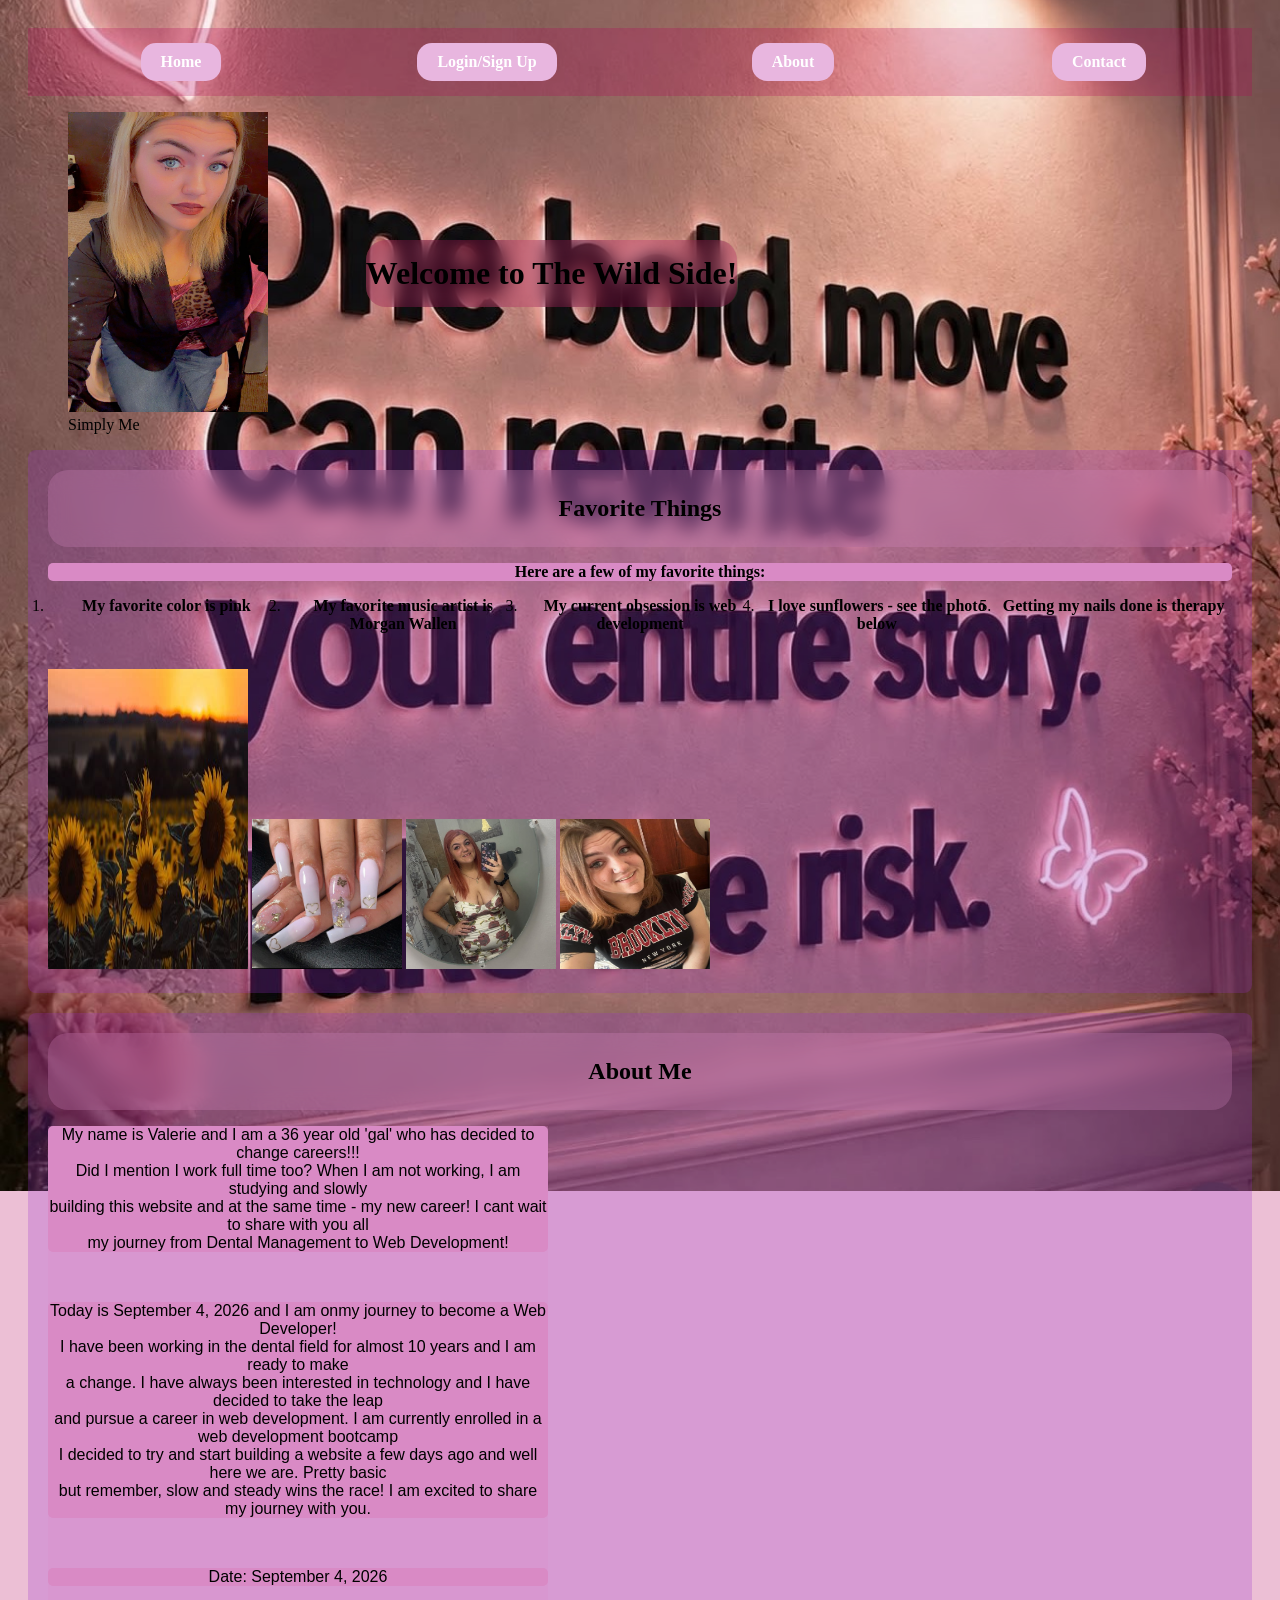
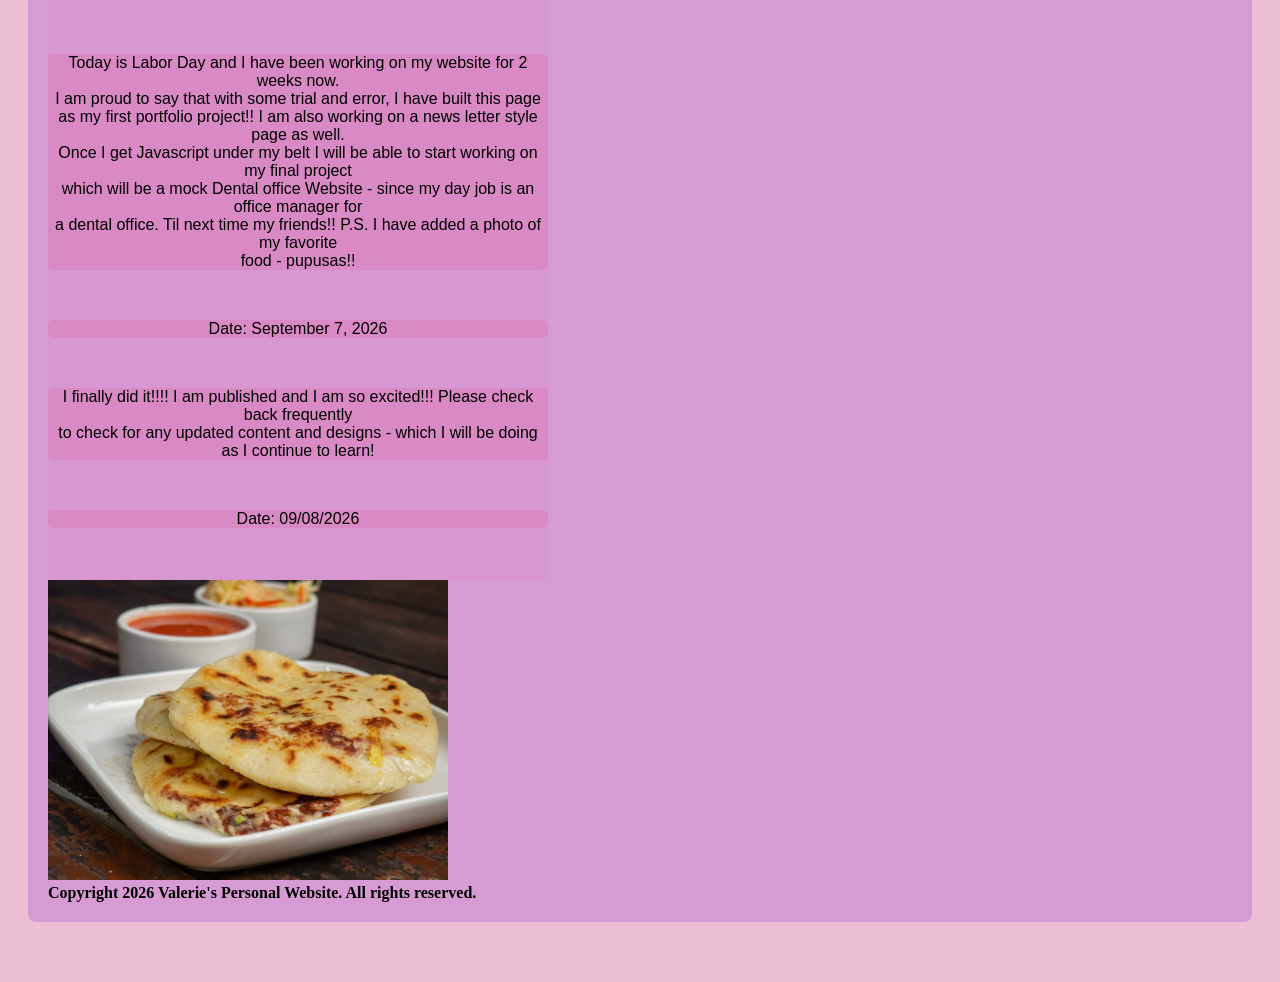
<file: index.html>
<!DOCTYPE html>
<html lang="en">
    <head>
        <meta charset="UTF-8">
        <meta name="viewport" content="width=device-width, initial-scale=1.0">
        <meta name="description" content="Valerie's personal website">
        <meta name="keywords" content="Valerie, personal website, portfolio">
        <meta name="author" content="Valerie">
        <title>Piece of Cake</title>
        <link rel="stylesheet" href="styles.css">
        <link rel="Home" href="login.html">
        
    </head>
   <nav>
    <ul>
        <li><a href="index.html">Home</a></li>
        <li><a href="main.html">Login/Sign Up</a></li>
        <li><a href="about.html">About</a></li>
        <li><a href="contact.html">Contact</a></li>
    </ul>
</nav>
    <div class="container">
    <body>
        <figure>
            <div class="blog-post">
            <img src="valerie.PNG" width="200" height="300" alt="Valerie's Picture" id="valerie.png">
            <figcaption>Simply Me</figcaption>
            </div>
                </figure>
       <main>   
                 <h1>Welcome to The Wild Side!</h1>
        </main>
    </div>
         <section>
            <h2>Favorite Things</h2>
            <p><b>Here are a few of my favorite things:</b></p>
            <ul>
                <li><b>My favorite color is pink</b></li>
                <li><b>My favorite music artist is Morgan Wallen</b></li>
                <li><b>My current obsession is web development</b></li>
                <li><b>I love sunflowers - see the photo below</b></li>
                <li><b>Getting my nails done is therapy</b></li>
            </ul>
            <br>
            <br>
            <img src="sunflowers.png" alt="sunflowers" width="200"  height="300" class="wrap-photo">
            <img src="nails.png" alt="nails" width="150" height="150"  class="wrap-photo">
            <img src="roses.png" alt="dress" width="150" height="150" class="wrap-photo">
            <img src="BK.png" alt="brooklyn" width="150" height="150" class="wrap-photo">
        </section>
        <section>
  <div class="blog-post"></div>
            <h2>About Me</h2>
            <div class="blog-text">
            <p>My name is Valerie and I am a 36 year old 'gal' who has decided to change careers!!!<br>
           Did I mention I work full time too? When I am not working, I am studying and slowly <br>
        building this website and at the same time - my new career! I cant wait to share with you all <br>
        my journey from Dental Management to Web Development!</p>
        <br>
       <p> Today is September 4, 2026 and I am onmy journey to become a Web Developer! <br>
        I have been working in the dental field for almost 10 years and I am ready to make <br>
        a change. I have always been interested in technology and I have decided to take the leap <br>
        and pursue a career in web development. I am currently enrolled in a web development bootcamp <br>
        I decided to try and start building a website a few days ago and well here we are.  Pretty basic <br>
        but remember, slow and steady wins the race! I am excited to share my journey with you. </p>
        <br>
        <p>Date: September 4, 2026</p>
        <br>
        <br>
        <p>Today is Labor Day and I have been working on my website for 2 weeks now.  <br>
            I am proud to say that with some trial and error, I have built this page <br>
            as my first portfolio project!! I am also working on a news letter style page as well. <br>
            Once I get Javascript under my belt I will be able to start working on my final project <br>
            which will be a mock Dental office Website - since my day job is an office manager for <br>
            a dental office.  Til next time my friends!! P.S.  I have added a photo of my favorite <br>
            food - pupusas!!</p>
<br>
                <p>Date: September 7, 2026</p>
                <br> 
                <p>I finally did it!!!! I am published and I am so excited!!! Please check back frequently <br>
                    to check for any updated content and designs - which I will be doing as I continue to learn! <br></p>
                <br>
              <p>Date: 09/08/2026</p>
<br>

<br>
        </div>
    </div>
    <img src="pupusas.png" alt="pupusas" width="400" height="300" class="wrap-photo">
        <footer><b>Copyright 2026 Valerie's Personal Website. All rights reserved.</b></footer>
    </body>
</html>
</file>
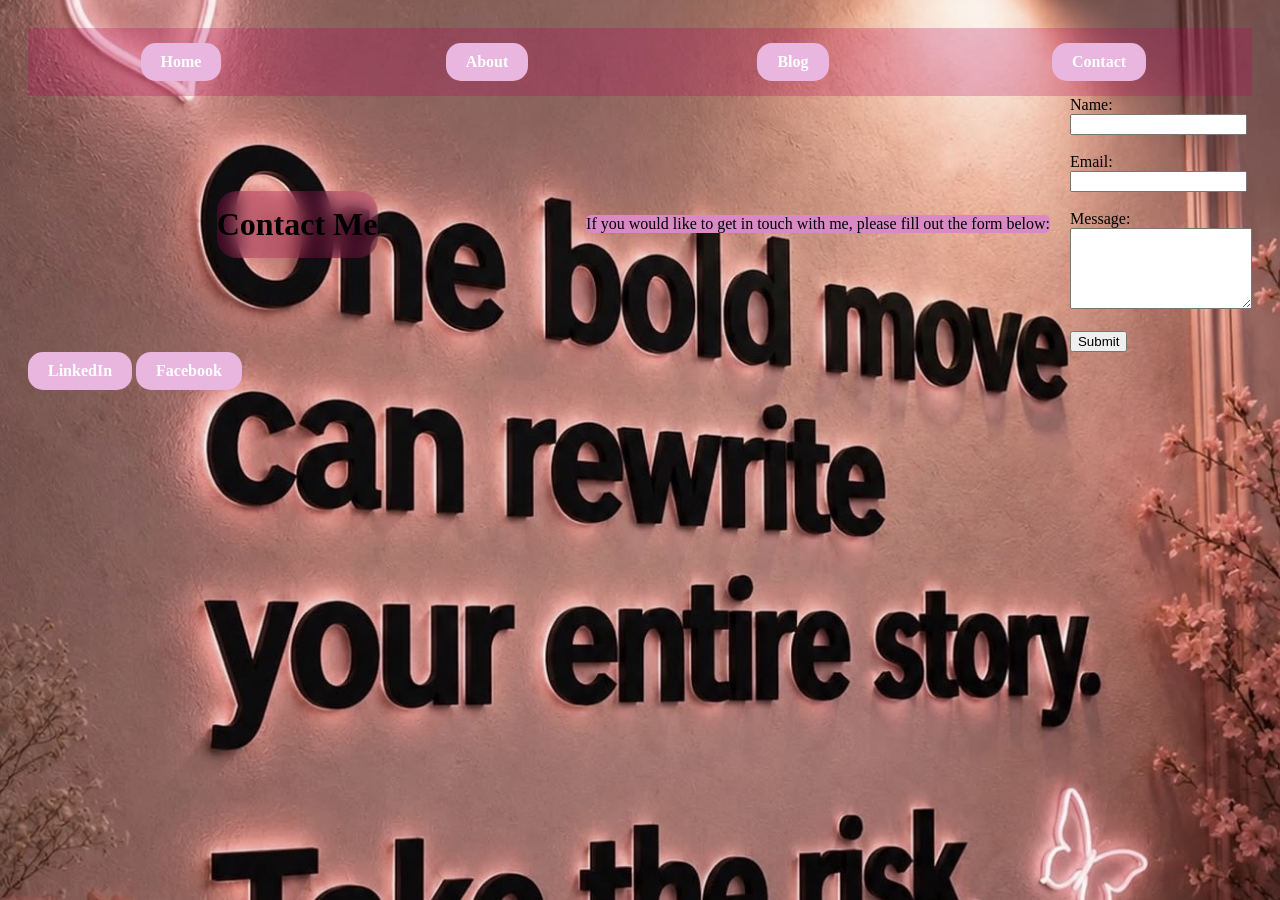
<file: contact.html>
<!doctype html>
<html lang="en">
    <head>
        <meta charset="UTF-8">
        <meta name="viewport" content="width=device-width, initial-scale=1.0">
        <meta name="description" content="Valerie's personal website">
        <meta name="keywords" content="Valerie, personal website, portfolio">
        <meta name="author" content="Valerie">
        <title>Contact Me</title>
        <link rel="stylesheet" href="styles.css">
    </head>
    <body>
        <nav>
            <ul>
                <li><a href="index.html">Home</a></li>
                <li><a href="main.html">About</a></li>
                <li><a href="about.html">Blog</a></li>
                <li><a href="contact.html">Contact</a></li>
            </ul>
        </nav>
        <div class="container">
            <h1>Contact Me</h1>
            <p>If you would like to get in touch with me, please fill out the form below:</p>
            <form action="#" method="post">
                <label for="name">Name:</label><br>
                <input type="text" id="name" name="name" required><br><br>

                <label for="email">Email:</label><br>
                <input type="email" id="email" name="email" required><br><br>

                <label for="message">Message:</label><br>
                <textarea id="message" name="message" rows="5" required></textarea><br><br>

                <input type="submit" value="Submit">
            </form>
        </div>
        <a href="https://www.linkedin.com/in/valerie-franco-linkd">LinkedIn</a>
        <a href="https://www.facebook.com/mrzfranco15"> Facebook</a>
        </body>
</html>
</file>
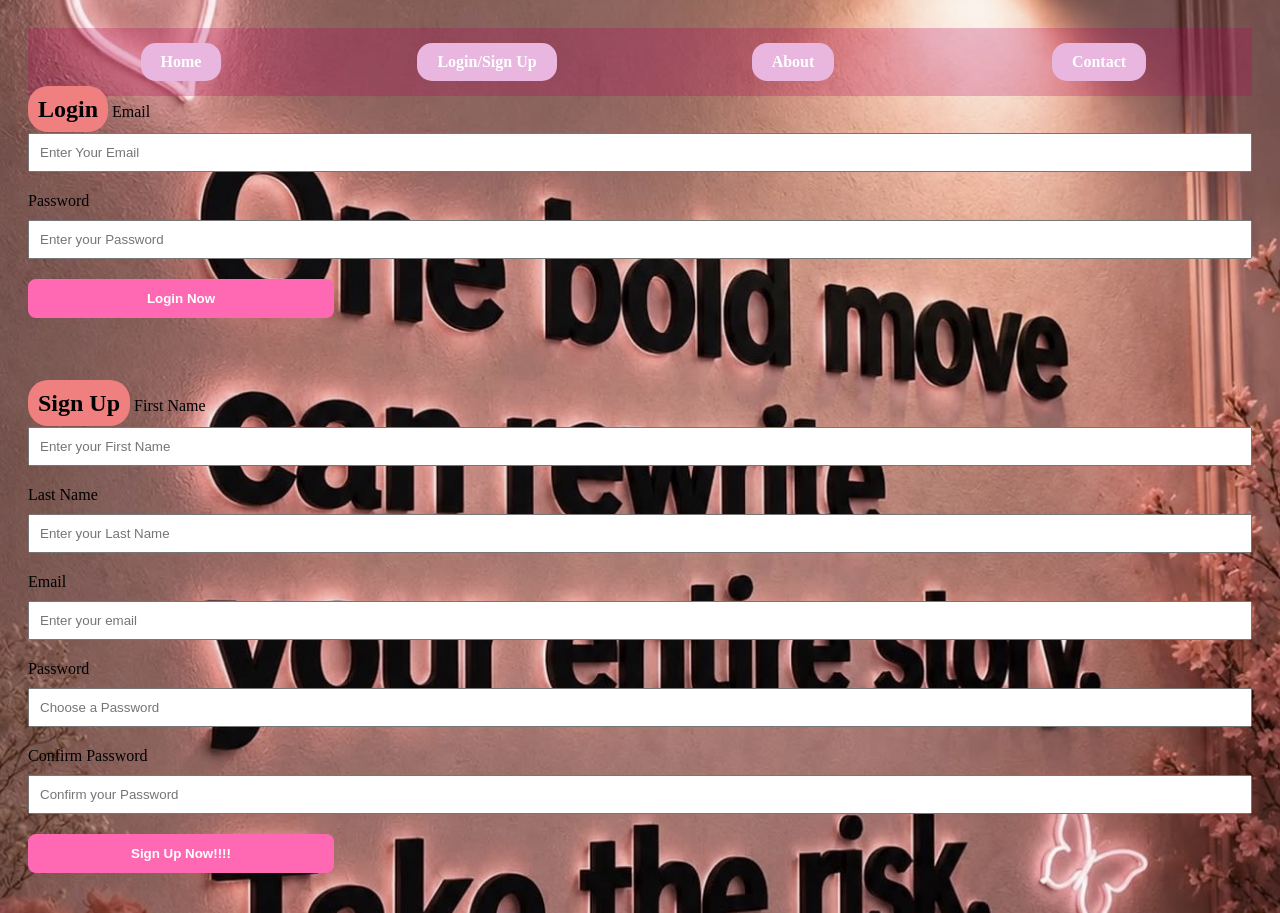
<file: main.html>
<!DOCTYPE html>
<html lang="en">
    <head>
        <Title>About Me</Title>
        <meta charset="UTF-8">
        <meta name="viewport" content="width=device-width, initial-scale=1.0">
        <meta name="description" content="Valerie's personal website">
        <meta name="keywords" content="Valerie, personal website, portfolio">
        <meta name="author" content="Valerie">
        <link rel="stylesheet" href="styles.css">
        

</head>
<nav>
    <ul>
        <li><a href="index.html">Home</a></li>
        <li><a href="main.html">Login/Sign Up</a></li>
        <li><a href="about.html">About</a></li>
        <li><a href="contact.html">Contact</a></li>
    </ul>
</nav>
<body>
<div class="form-grid">
    <form class="login-form">
        <h2>Login</h2>
        <label for="login-email">Email</label>
        <input type="email" id="login-email" name="email" placeholder="Enter Your Email">
        <label for="login-password">Password</label>
        <input type="password"id="login-password" name="password" placeholder="Enter your Password">
        <button type="submit">Login Now</button>
    </form>
</div>
<br>
<br>
<br>
<br>
    <form class="signup-form">
        <h2>Sign Up</h2>
        <label for="firstname">First Name</label>
        <input type="text" id="firstname" name="firstname" placeholder="Enter your First Name" required minlength="2">
        <label for="lastname">Last Name</label>
        <input type="text" id="lastname" name="lastnane" placeholder="Enter your Last Name" required minlength="2">
        <label for="signup-email">Email</label>
        <input type="email" id="signup-email" name="email" placeholder="Enter your email" required minlength="5" maxlength="20">
        <label for="create-password">Password</label>
        <input type="password" id="create-password" name="password" placeholder="Choose a Password" required minlength="5">
        <label for="confirm-password">Confirm Password</label>
        <input type="password" id="confirm-password" name="password" placeholder="Confirm your Password" required minlength="5">
    <button type="submit">Sign Up Now!!!!</button>
    </form>
</div>
</body>
</html>
</file>
<file: styles.css>
body{
    background-image: url('back_ground.png');
    background-size: cover;
    background-position: center;
    background-repeat: no-repeat;
    background-attachment: fixed;
 }
 body h1{
background-color: rgba(180, 0, 90, 0.25);
  padding:15px 0;
 }
 body{
  background-color: rgba(180, 0 ,90, 0.25);
  padding: 20px;
  border-radius: 5px;
  margin-bottom: 20px;
 }
 #valerie.png{
    width: 200px;
    height: auto;
    border: #d98ac5 solid 2px;
}
.blog-text{
max-width: 500px;
}
.container {
  display: flex;
  align-items: center; 
  gap: 20px; 
}
section{
    background-color: rgba(255, 255, 255, 0.25);
    padding: 20px;
    border-radius: 5px;
    margin-bottom: 20px;
}
nav{
 width: 100%;
  background-color: rgba(180, 0, 90, 0.25);
  padding:15px 0;
  box-sizing: border-box;
}
nav ul{
  display: flex;
  width: 100%;
  margin: 0;
  padding: 0;
  list-style: none;
}
nav li{
  flex: 1;
  text-align: center;
}
#main{
  display: grid;
    padding: 20px;
    background-color: darkorchid;
    backdrop-filter: blur(10px);
    --webkit-backdrop-filter: blur(10px);
    padding: 20px;
    border-radius: 5px;
}
.newsletter{
  display: grid;
  grid-template-columns: 1fr 1fr;
  gap:2 20px;
    background-color: rgba(255, 105, 180, 0.25);
    backdrop-filter: blur(10px);
    --webkit-backdrop-filter: blur(10px);
    padding: 25px;
    margin:auto;
    border-radius: 20px;
}
h2{
    background-color: rgba(153, 50, 204, 0.25);
    backdrop-filter: blur(10px);
    --webkit-backdrop-filter: blur(10px);
    padding: 25px;
    margin:auto;
    border-radius: 20px;
}
h1{
    background-color: rgba(255, 105, 180, 0.25);
    backdrop-filter: blur(10px);
    --webkit-backdrop-filter: blur(10px);
    padding: 25px;
    margin:auto;
    border-radius: 20px;
    text-align: center;
}
main{
  display: grid;
  grid-template-columns: 1fr 1fr;
  gap:30px;
  width: 90%;
  margin: 0 auto;
}
.login-form form{
  padding: 30px;
  border: 2px solid #d98ac5;
  border-radius: 15px;
  background-color: rgba(255, 182, 193, 0.2);
}
.signup-form form{
   padding: 30px;
  border: 2px solid #d98ac5;
  border-radius: 15px;
  background-color: rgba(255, 182, 193, 0.2);
}
.login-form h2{
  width: 100px;
  height: auto;
  text-align: center;
  background-color: lightcoral;
}
.signup-form h2{
  width: 100px;
  height: auto;
  text-align: center;
  background-color: lightcoral;
}
.login-form input{
display: block;
width: 100%;
padding: 10px;
margin: 10px 0 20px;
box-sizing: border-box;
}
.signup-form input{
  display: block;
  width: 100%;
  padding: 10px;
  margin: 10px 0 20px;
  box-sizing: border-box;
}
.login-form button{
  width: 25%;
  padding: 12px;
  border: none;
  border-radius: 8px;
  background-color: hotpink;
  color: white;
  font-weight: bold;
  cursor: pointer;
}
.signup-form button{
width: 25%;
padding: 12px;
border: salmon;
border-radius: 8px;
background-color: hotpink;
color: white;
font-weight: bold;
cursor: pointer;
}
section{
  background-color: rgba(153, 50, 204, 0.25);
  border-radius: 8px;
  border-color: lightpink;
}
section h2{
  background-color: rgba(217, 138, 197, 0.25);
  text-align: center;
}
section ul{
  display: flex;
  width: 100%;
  margin: 0;
  padding: 0;
  list-style: disc;
}
section li{
  flex: 1;
  text-align: center;
  list-style: ordered;
}
.blog-text{
  background-color: rgba(217, 138, 197, 0.25);
  text-align: center;
  font-family: Verdana, Geneva, Tahoma, sans-serif;
  font-size: medium;
}
p{
  border-radius: 5px;
  background-color: #d98ac5;
  text-align: center;
}
p:hover{
  box-shadow: 5px 0px 25px black;
}
a {
    display: inline-block;
    padding: 10px 20px;
    background: #e8b6df;
    color: white;
    text-decoration: none;
    border-radius: 15px;
    font-weight: bold;
}

a:hover {
    background: #c98ac5;
    transform: scale(1.05);
}
form h2{
display: inline;
padding: 10px;
background-color: #d98ac5;
text-decoration: none;
font-weight: bold;
}
.photo-gallery {
    display: grid;
    grid-template-columns: repeat(3, 1fr);
    gap: 20px;
    padding: 20px;
} 
.photo-gallery img {
    width: 50%;
    height: 125px;
    object-fit: contain;
    border-radius: 20px;
    box-shadow: 0 5px 15px rgba(0, 0, 0, 0.2);
    transition: transform 0.3s ease;
}
.photo-gallery img:hover {
    transform: scale(1.05);
}
</file>
